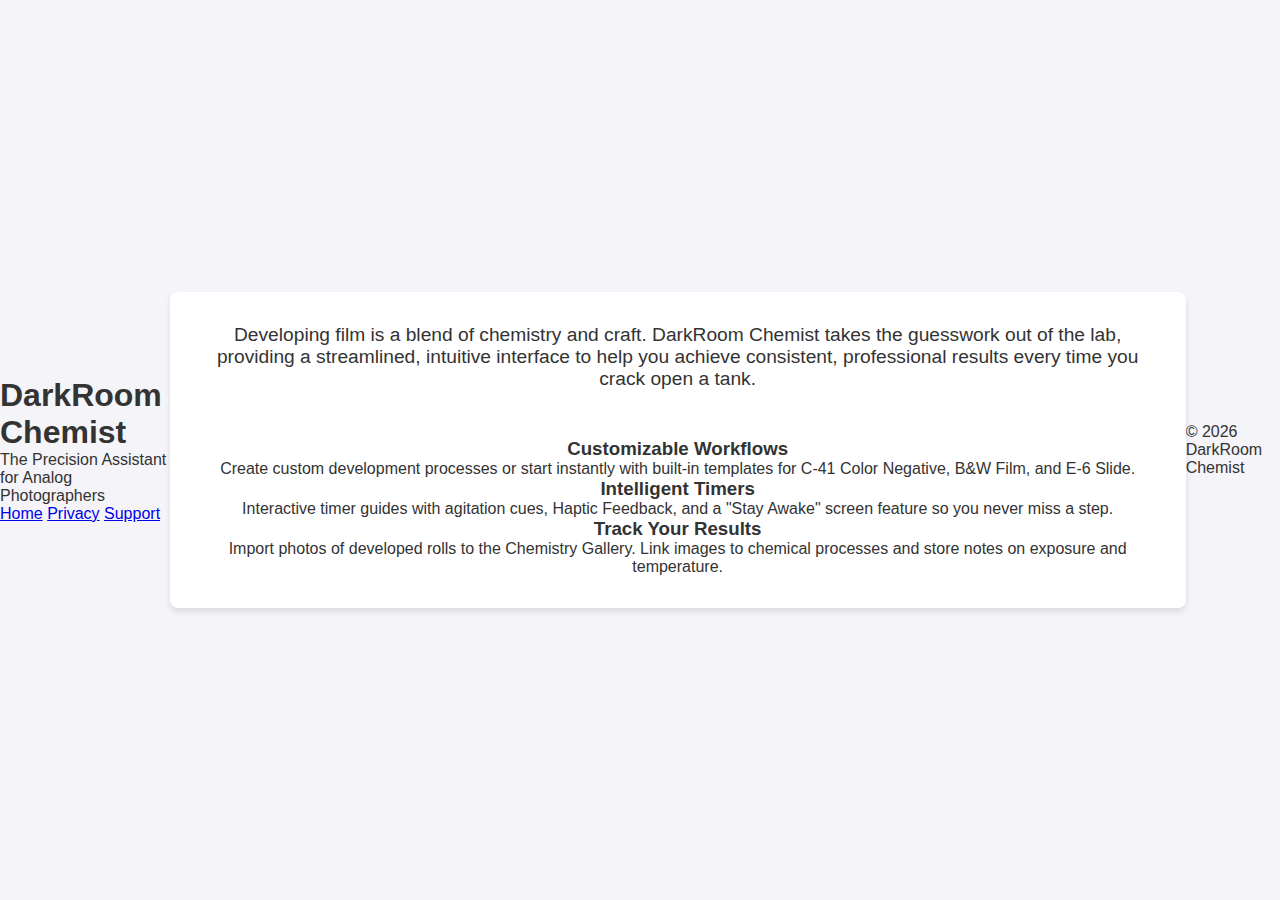
<file: index.html>
<!DOCTYPE html>
<html lang="en">
<head>
    <meta charset="UTF-8">
    <meta name="viewport" content="width=device-width, initial-scale=1.0">
    <title>DarkRoom Chemist</title>
    <link rel="stylesheet" href="style.css">
</head>
<body>

<header>
    <h1>DarkRoom Chemist</h1>
    <span class="tagline">The Precision Assistant for Analog Photographers</span>
    <nav>
        <a href="index.html" class="active">Home</a>
        <a href="privacy.html">Privacy</a>
        <a href="support.html">Support</a>
    </nav>
</header>

<div class="container">
    <p style="font-size: 1.2rem; text-align: center; margin-bottom: 3rem;">
        Developing film is a blend of chemistry and craft. DarkRoom Chemist takes the guesswork out of the lab, providing a streamlined, intuitive interface to help you achieve consistent, professional results every time you crack open a tank.
    </p>

    <div class="feature-grid">
        <div class="feature">
            <h3>Customizable Workflows</h3>
            <p>Create custom development processes or start instantly with built-in templates for C-41 Color Negative, B&W Film, and E-6 Slide.</p>
        </div>
        <div class="feature">
            <h3>Intelligent Timers</h3>
            <p>Interactive timer guides with agitation cues, Haptic Feedback, and a "Stay Awake" screen feature so you never miss a step.</p>
        </div>
        <div class="feature">
            <h3>Track Your Results</h3>
            <p>Import photos of developed rolls to the Chemistry Gallery. Link images to chemical processes and store notes on exposure and temperature.</p>
        </div>
    </div>
</div>

<footer>&copy; 2026 DarkRoom Chemist</footer>

</body>
</html>
</file>
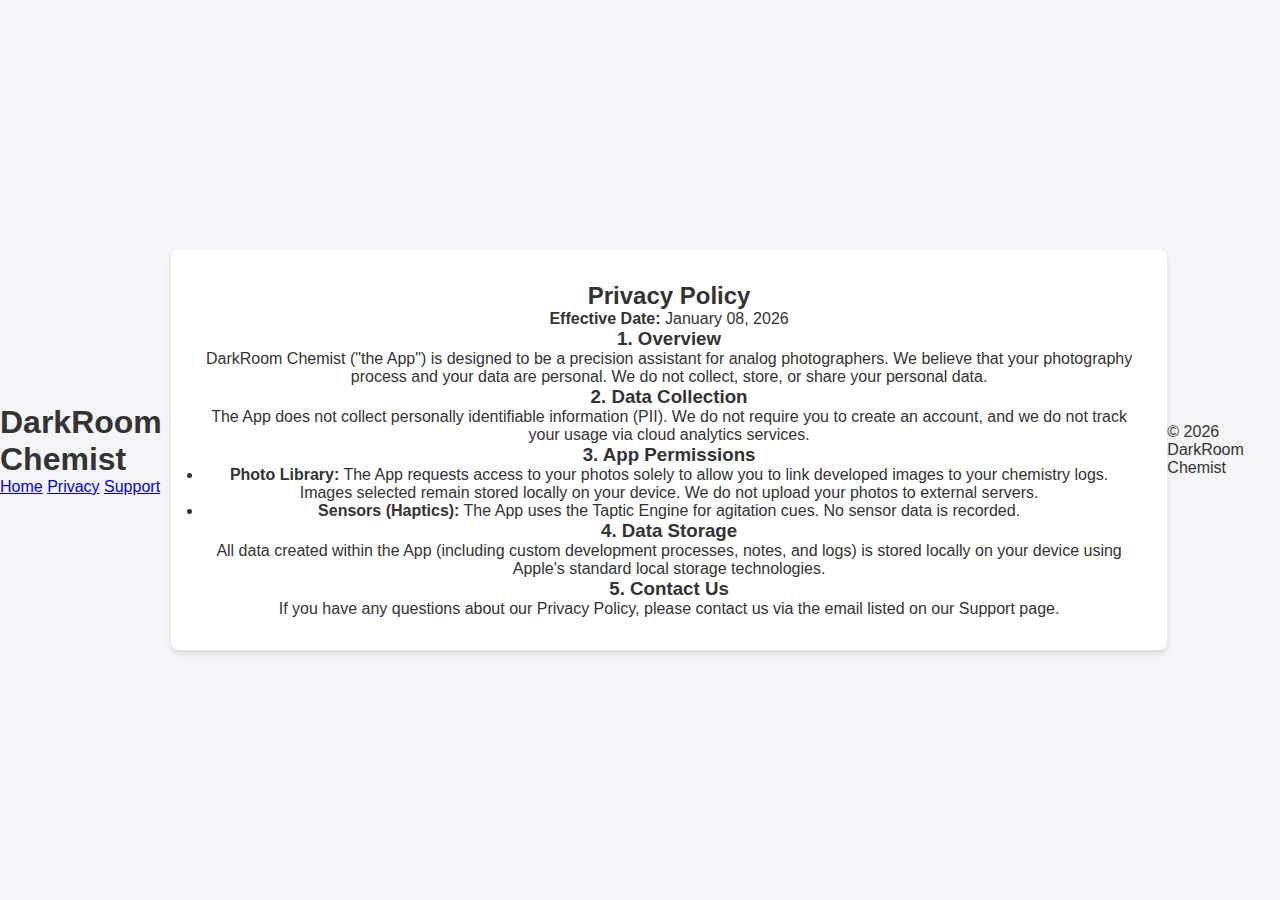
<file: privacy.html>
<!DOCTYPE html>
<html lang="en">
<head>
    <meta charset="UTF-8">
    <meta name="viewport" content="width=device-width, initial-scale=1.0">
    <title>Privacy Policy - DarkRoom Chemist</title>
    <link rel="stylesheet" href="style.css">
</head>
<body>

<header>
    <h1>DarkRoom Chemist</h1>
    <nav>
        <a href="index.html">Home</a>
        <a href="privacy.html" class="active">Privacy</a>
        <a href="support.html">Support</a>
    </nav>
</header>

<div class="container">
    <h2>Privacy Policy</h2>
    <p><strong>Effective Date:</strong> January 08, 2026</p>

    <h3>1. Overview</h3>
    <p>DarkRoom Chemist ("the App") is designed to be a precision assistant for analog photographers. We believe that your photography process and your data are personal. We do not collect, store, or share your personal data.</p>

    <h3>2. Data Collection</h3>
    <p>The App does not collect personally identifiable information (PII). We do not require you to create an account, and we do not track your usage via cloud analytics services.</p>

    <h3>3. App Permissions</h3>
    <ul>
        <li><strong>Photo Library:</strong> The App requests access to your photos solely to allow you to link developed images to your chemistry logs. Images selected remain stored locally on your device. We do not upload your photos to external servers.</li>
        <li><strong>Sensors (Haptics):</strong> The App uses the Taptic Engine for agitation cues. No sensor data is recorded.</li>
    </ul>

    <h3>4. Data Storage</h3>
    <p>All data created within the App (including custom development processes, notes, and logs) is stored locally on your device using Apple's standard local storage technologies.</p>

    <h3>5. Contact Us</h3>
    <p>If you have any questions about our Privacy Policy, please contact us via the email listed on our Support page.</p>
</div>

<footer>&copy; 2026 DarkRoom Chemist</footer>

</body>
</html>
</file>
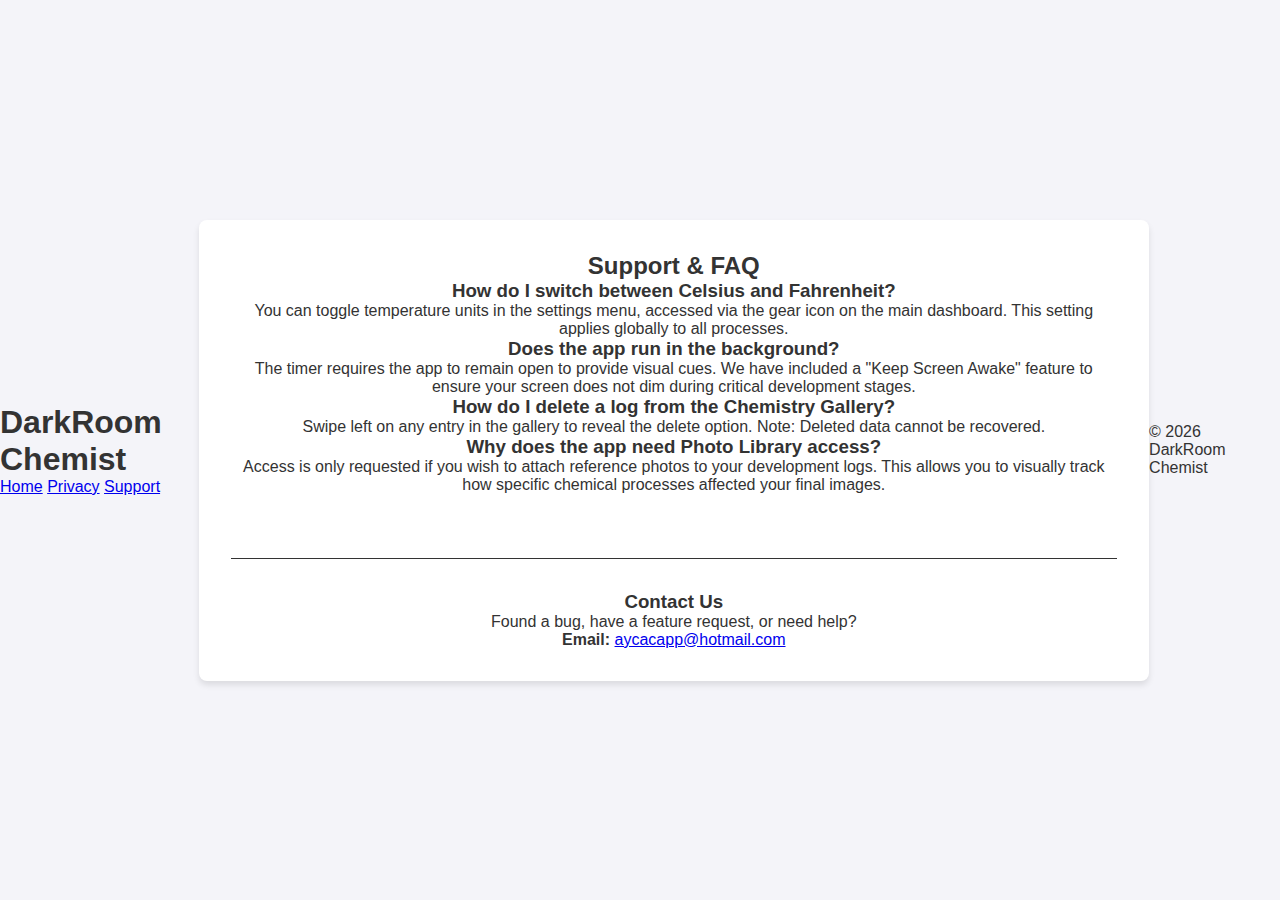
<file: support.html>
<!DOCTYPE html>
<html lang="en">
<head>
    <meta charset="UTF-8">
    <meta name="viewport" content="width=device-width, initial-scale=1.0">
    <title>Support - DarkRoom Chemist</title>
    <link rel="stylesheet" href="style.css">
</head>
<body>

<header>
    <h1>DarkRoom Chemist</h1>
    <nav>
        <a href="index.html">Home</a>
        <a href="privacy.html">Privacy</a>
        <a href="support.html" class="active">Support</a>
    </nav>
</header>

<div class="container">
    <h2>Support & FAQ</h2>

    <div class="faq-item">
        <h3>How do I switch between Celsius and Fahrenheit?</h3>
        <p>You can toggle temperature units in the settings menu, accessed via the gear icon on the main dashboard. This setting applies globally to all processes.</p>
    </div>

    <div class="faq-item">
        <h3>Does the app run in the background?</h3>
        <p>The timer requires the app to remain open to provide visual cues. We have included a "Keep Screen Awake" feature to ensure your screen does not dim during critical development stages.</p>
    </div>

    <div class="faq-item">
        <h3>How do I delete a log from the Chemistry Gallery?</h3>
        <p>Swipe left on any entry in the gallery to reveal the delete option. Note: Deleted data cannot be recovered.</p>
    </div>

    <div class="faq-item">
        <h3>Why does the app need Photo Library access?</h3>
        <p>Access is only requested if you wish to attach reference photos to your development logs. This allows you to visually track how specific chemical processes affected your final images.</p>
    </div>

    <div class="faq-item" style="margin-top: 4rem; padding-top: 2rem; border-top: 1px solid #333;">
        <h3>Contact Us</h3>
        <p>Found a bug, have a feature request, or need help?</p>
        <p><strong>Email:</strong> <a href="mailto:aycacapp@hotmail.com">aycacapp@hotmail.com</a></p>
    </div>
</div>

<footer>&copy; 2026 DarkRoom Chemist</footer>

</body>
</html>
</file>
<file: style.css>
/* Basic reset */
* {
    margin: 0;
    padding: 0;
    box-sizing: border-box;
}

body {
    font-family: 'Segoe UI', Tahoma, Geneva, Verdana, sans-serif;
    height: 100vh;
    display: flex;
    justify-content: center;
    align-items: center;
    background-color: #f4f4f9;
    color: #333;
    transition: background-color 0.3s ease;
}

.container {
    text-align: center;
    background: white;
    padding: 2rem;
    border-radius: 8px;
    box-shadow: 0 4px 6px rgba(0,0,0,0.1);
}

button {
    margin-top: 1rem;
    padding: 10px 20px;
    font-size: 1rem;
    cursor: pointer;
    background-color: #007bff;
    color: white;
    border: none;
    border-radius: 4px;
}

button:hover {
    background-color: #0056b3;
}
</file>
